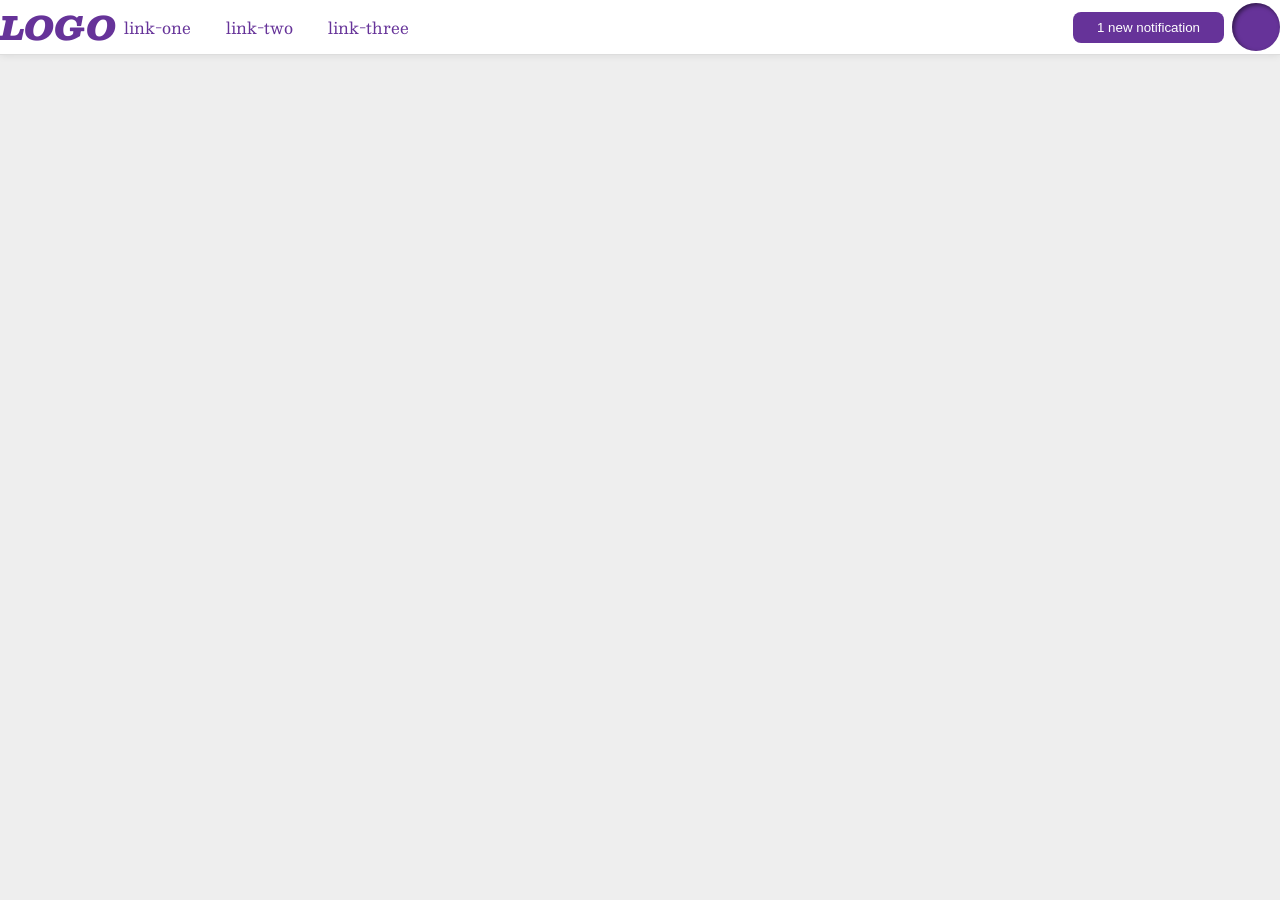
<file: foundations/flex/03-flex-header-2/index.html>
<!doctype html>
<html lang="en">
    <head>
        <meta charset="UTF-8" />
        <meta http-equiv="X-UA-Compatible" content="IE=edge" />
        <meta name="viewport" content="width=device-width, initial-scale=1.0" />
        <title>Flex Header 2</title>
        <link rel="stylesheet" href="style.css" />
    </head>
    <body>
        <div class="header">
            <div class="header-left">
                <div class="logo">LOGO</div>
                <ul class="links">
                    <li><a href="https://google.com">link-one</a></li>
                    <li><a href="https://google.com">link-two</a></li>
                    <li><a href="https://google.com">link-three</a></li>
                </ul>
            </div>
            <div class="header-right">
                <button class="notifications">1 new notification</button>
                <div class="profile-image"></div>
            </div>
        </div>
    </body>
</html>
</file>
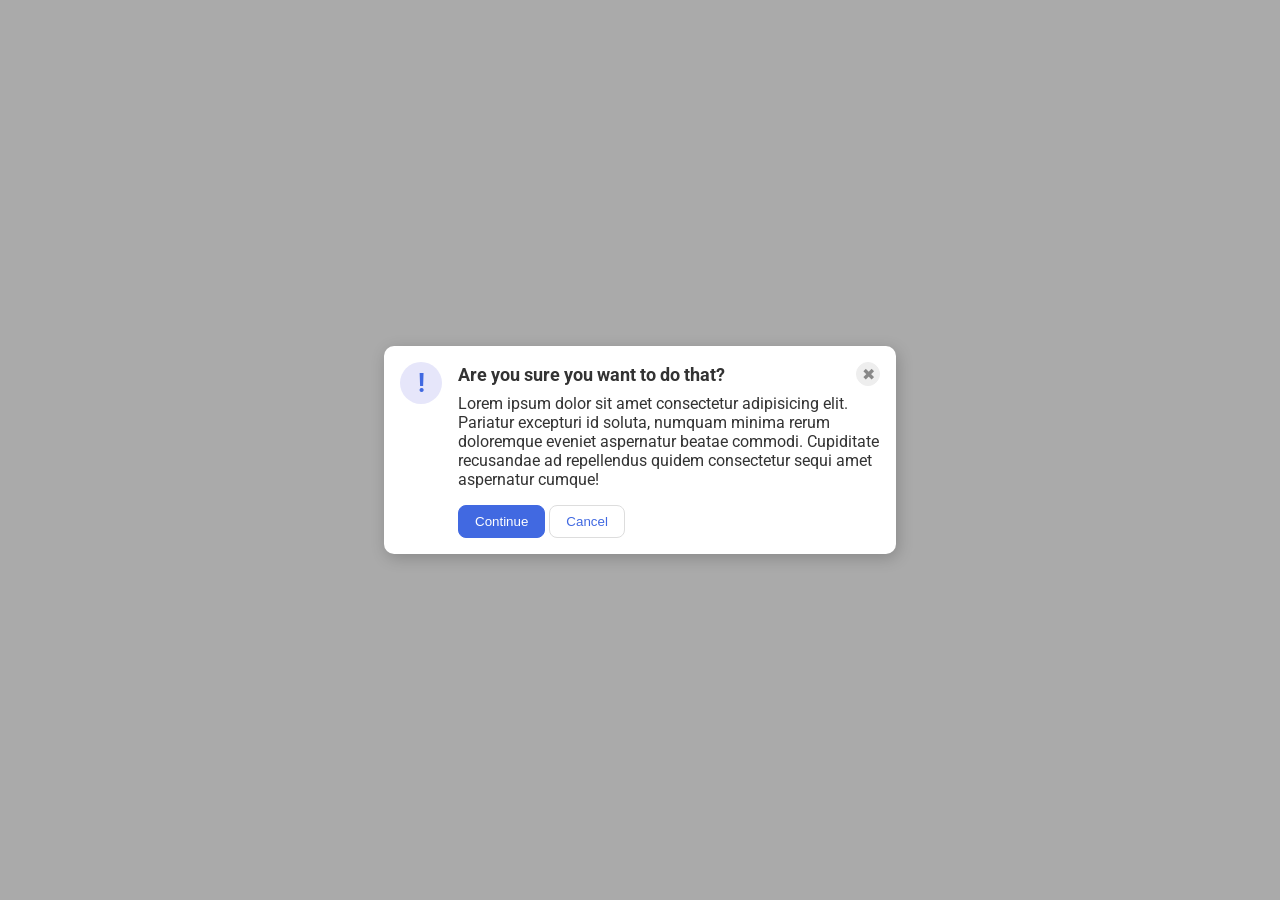
<file: foundations/flex/05-flex-modal/index.html>
<!doctype html>
<html lang="en">
    <head>
        <meta charset="UTF-8" />
        <meta http-equiv="X-UA-Compatible" content="IE=edge" />
        <meta name="viewport" content="width=device-width, initial-scale=1.0" />
        <link rel="stylesheet" href="style.css" />
        <title>Modal</title>
    </head>
    <body>
        <div class="modal">
            <div class="icon">!</div>
            <div class="model-text">
                <div class="header">
                    Are you sure you want to do that?
                    <button class="close-button">✖</button>
                </div>
                <div class="text">
                    Lorem ipsum dolor sit amet consectetur adipisicing elit.
                    Pariatur excepturi id soluta, numquam minima rerum
                    doloremque eveniet aspernatur beatae commodi. Cupiditate
                    recusandae ad repellendus quidem consectetur sequi amet
                    aspernatur cumque!
                </div>
                <button class="continue">Continue</button>
                <button class="cancel">Cancel</button>
            </div>
        </div>
    </body>
</html>
</file>
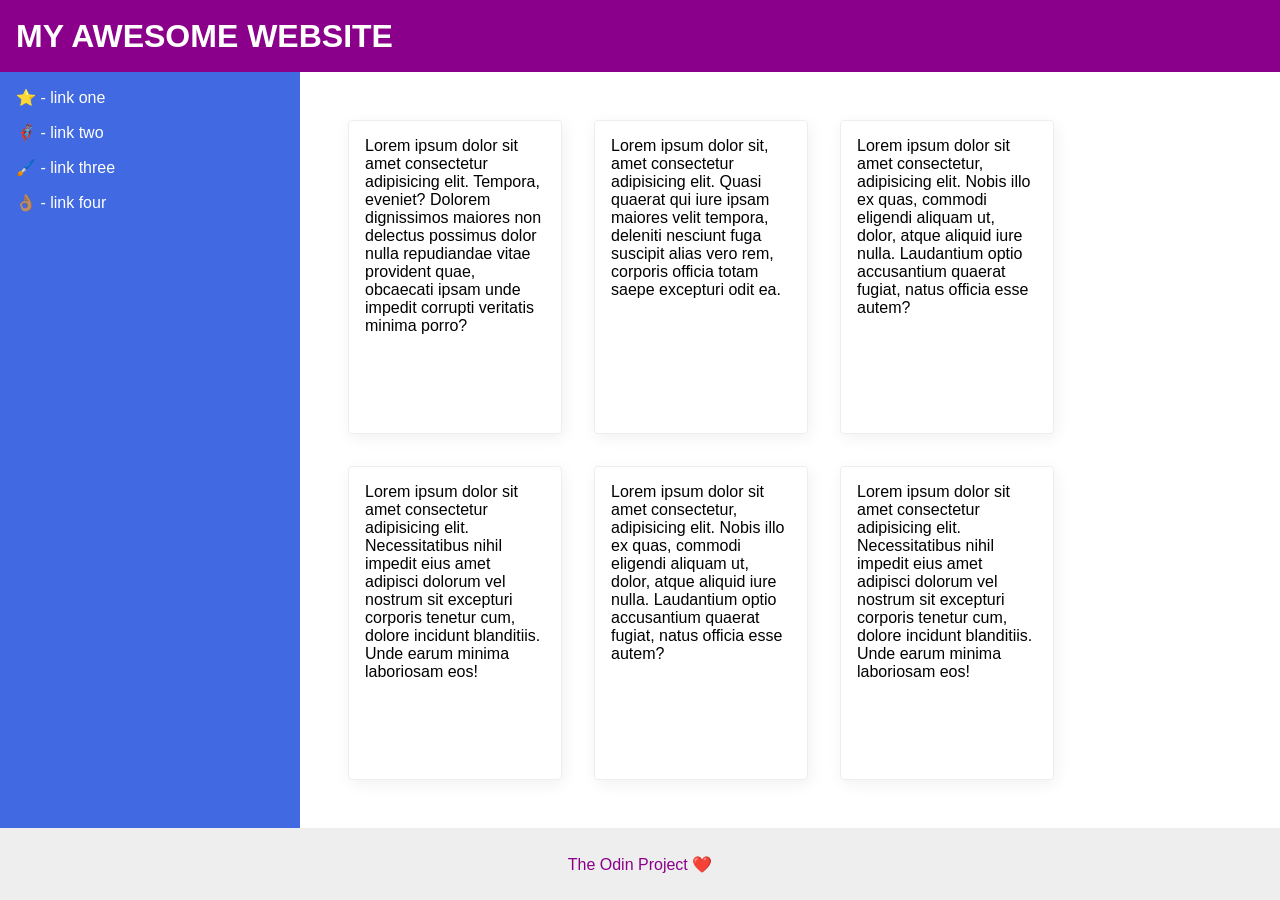
<file: foundations/flex/07-flex-layout-2/index.html>
<!doctype html>
<html lang="en">
    <head>
        <meta charset="UTF-8" />
        <meta http-equiv="X-UA-Compatible" content="IE=edge" />
        <meta name="viewport" content="width=device-width, initial-scale=1.0" />
        <title>The Holy Grail</title>
        <link rel="stylesheet" href="style.css" />
    </head>
    <body>
        <div class="header">MY AWESOME WEBSITE</div>
        <div class="main-container">
            <div class="sidebar">
                <ul>
                    <li><a href="#">⭐ - link one</a></li>
                    <li><a href="#">🦸🏽‍♂️ - link two</a></li>
                    <li><a href="#">🖌️ - link three</a></li>
                    <li><a href="#">👌🏽 - link four</a></li>
                </ul>
            </div>
            <div class="container">
                <div class="card">
                    Lorem ipsum dolor sit amet consectetur adipisicing elit.
                    Tempora, eveniet? Dolorem dignissimos maiores non delectus
                    possimus dolor nulla repudiandae vitae provident quae,
                    obcaecati ipsam unde impedit corrupti veritatis minima
                    porro?
                </div>
                <div class="card">
                    Lorem ipsum dolor sit, amet consectetur adipisicing elit.
                    Quasi quaerat qui iure ipsam maiores velit tempora, deleniti
                    nesciunt fuga suscipit alias vero rem, corporis officia
                    totam saepe excepturi odit ea.
                </div>
                <div class="card">
                    Lorem ipsum dolor sit amet consectetur, adipisicing elit.
                    Nobis illo ex quas, commodi eligendi aliquam ut, dolor,
                    atque aliquid iure nulla. Laudantium optio accusantium
                    quaerat fugiat, natus officia esse autem?
                </div>
                <div class="card">
                    Lorem ipsum dolor sit amet consectetur adipisicing elit.
                    Necessitatibus nihil impedit eius amet adipisci dolorum vel
                    nostrum sit excepturi corporis tenetur cum, dolore incidunt
                    blanditiis. Unde earum minima laboriosam eos!
                </div>
                <div class="card">
                    Lorem ipsum dolor sit amet consectetur, adipisicing elit.
                    Nobis illo ex quas, commodi eligendi aliquam ut, dolor,
                    atque aliquid iure nulla. Laudantium optio accusantium
                    quaerat fugiat, natus officia esse autem?
                </div>
                <div class="card">
                    Lorem ipsum dolor sit amet consectetur adipisicing elit.
                    Necessitatibus nihil impedit eius amet adipisci dolorum vel
                    nostrum sit excepturi corporis tenetur cum, dolore incidunt
                    blanditiis. Unde earum minima laboriosam eos!
                </div>
            </div>
        </div>
        <div class="footer">The Odin Project ❤️</div>
    </body>
</html>
</file>
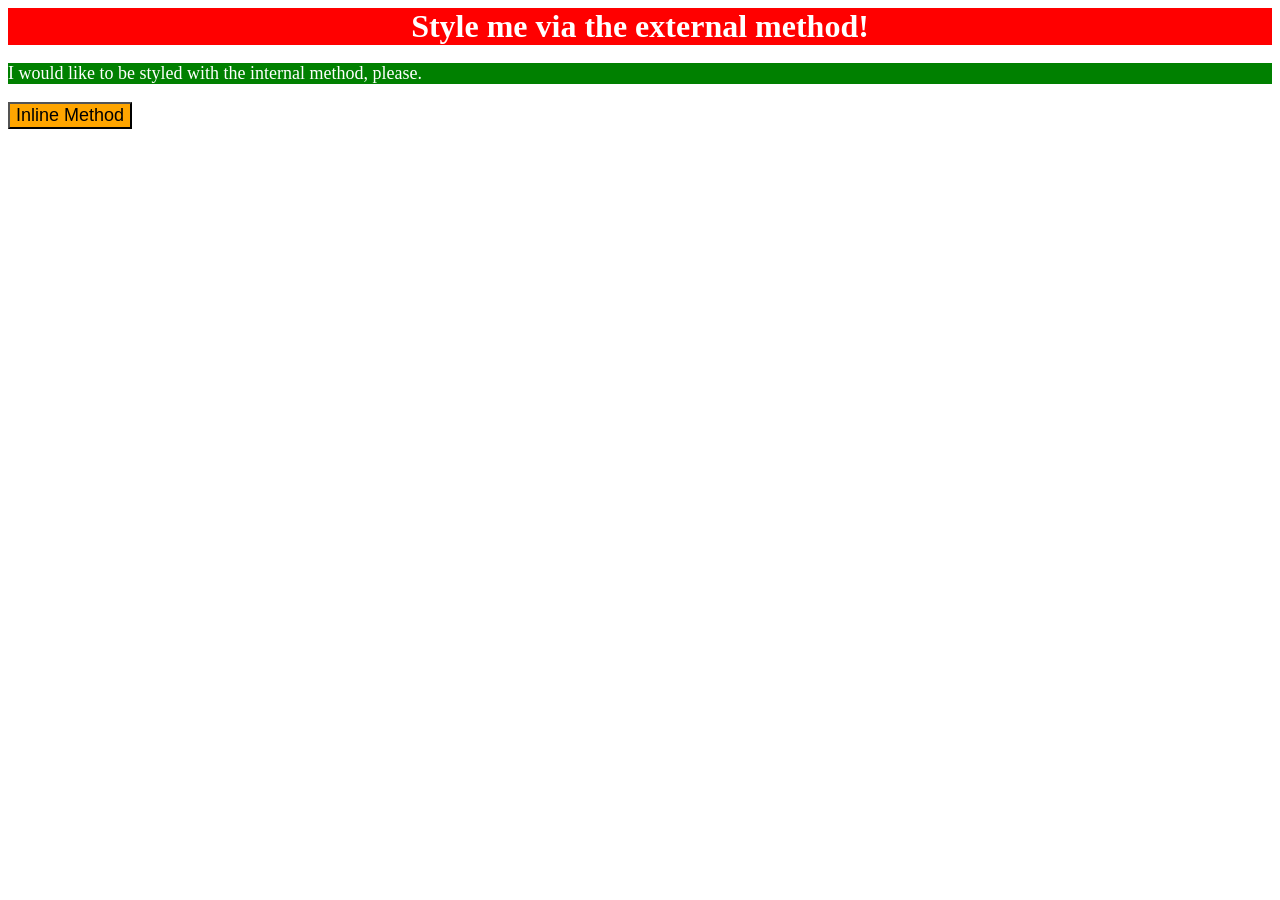
<file: foundations/intro-to-css/01-css-methods/index.html>
<!doctype html>
<html lang="en">
    <head>
        <meta charset="UTF-8" />
        <meta http-equiv="X-UA-Compatible" content="IE=edge" />
        <meta name="viewport" content="width=device-width, initial-scale=1.0" />
        <title>Methods for Adding CSS</title>
        <link rel="stylesheet" href="styles.css" />
        <style>
            p {
                background-color: green;
                color: white;
                font-size: 18px;
            }
        </style>
    </head>
    <body>
        <div>Style me via the external method!</div>
        <p>I would like to be styled with the internal method, please.</p>
        <button style="background-color: orange; font-size: 18px">
            Inline Method
        </button>
    </body>
</html>
</file>
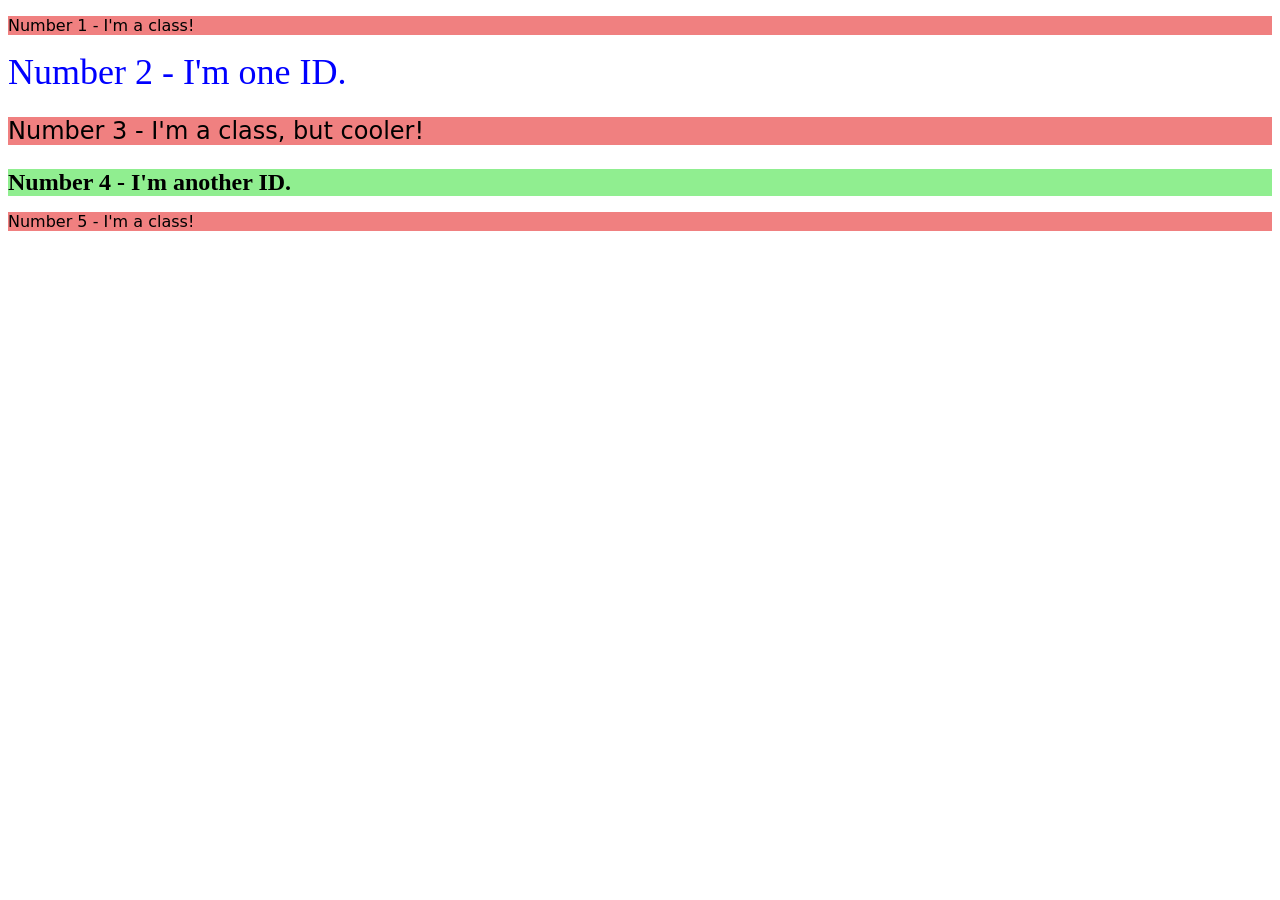
<file: foundations/intro-to-css/02-class-id-selectors/index.html>
<!doctype html>
<html lang="en">
    <head>
        <meta charset="UTF-8" />
        <meta http-equiv="X-UA-Compatible" content="IE=edge" />
        <meta name="viewport" content="width=device-width, initial-scale=1.0" />
        <title>Class and ID Selectors</title>
        <link rel="stylesheet" href="style.css" />
    </head>
    <body>
        <p class="oddNumber">Number 1 - I'm a class!</p>
        <div id="blue">Number 2 - I'm one ID.</div>
        <p class="oddNumber cooler">Number 3 - I'm a class, but cooler!</p>
        <div id="green">Number 4 - I'm another ID.</div>
        <p class="oddNumber">Number 5 - I'm a class!</p>
    </body>
</html>
</file>
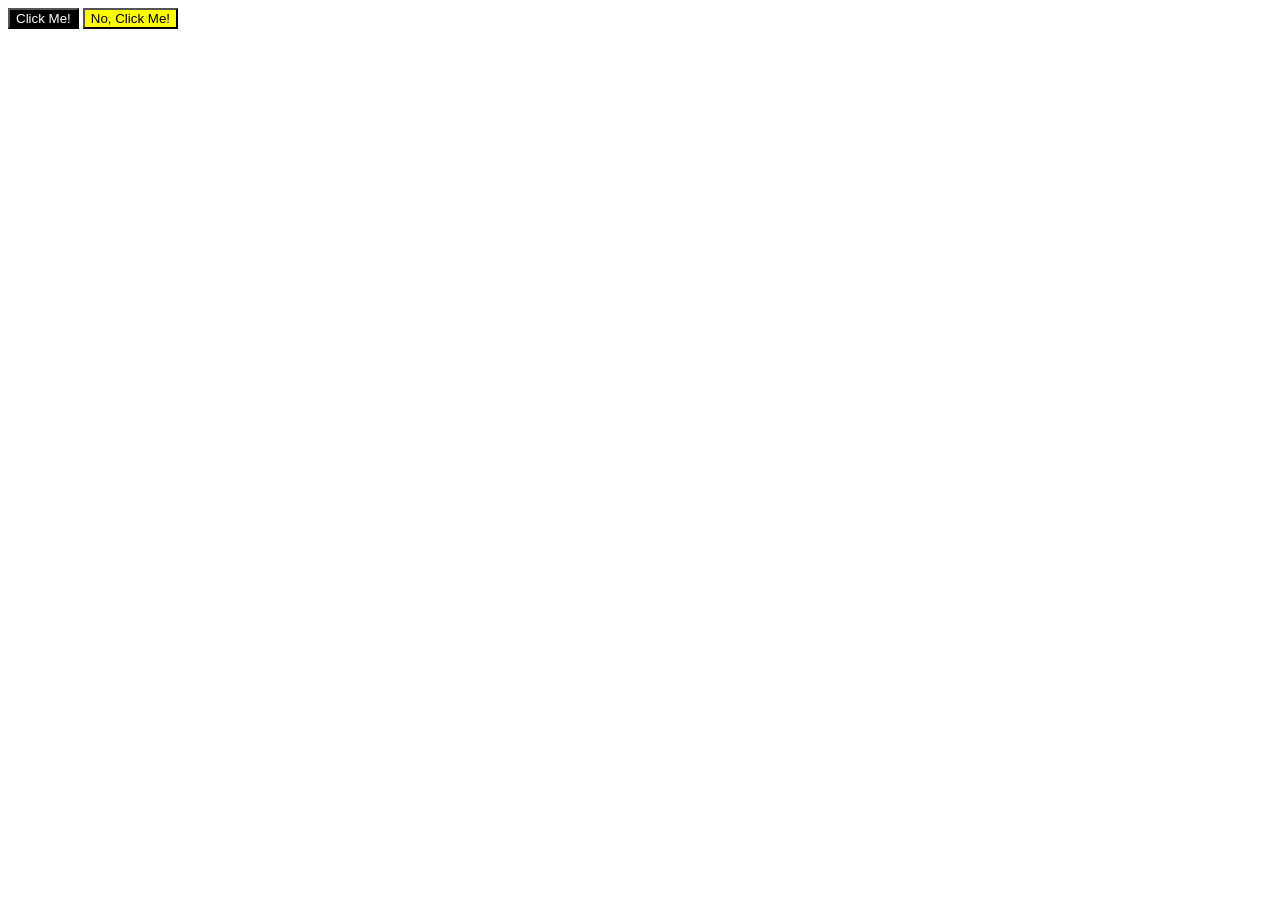
<file: foundations/intro-to-css/03-grouping-selectors/index.html>
<!doctype html>
<html lang="en">
    <head>
        <meta charset="UTF-8" />
        <meta http-equiv="X-UA-Compatible" content="IE=edge" />
        <meta name="viewport" content="width=device-width, initial-scale=1.0" />
        <title>Grouping Selectors</title>
        <link rel="stylesheet" href="style.css" />
    </head>
    <body>
        <button class="black">Click Me!</button>
        <button class="yellow">No, Click Me!</button>
    </body>
</html>
</file>
<file: foundations/flex/03-flex-header-2/style.css>
/* this is some magical font-importing.
you'll learn about it later. */
@import url("https://fonts.googleapis.com/css2?family=Besley:ital,wght@0,400;1,900&display=swap");

body {
    margin: 0;
    background: #eee;
    font-family: Besley, serif;
}

.header {
    background: white;
    border-bottom: 1px solid #ddd;
    box-shadow: 0 0 8px rgba(0, 0, 0, 0.1);
    display: flex;
    justify-content: space-between;
}

.profile-image {
    background: rebeccapurple;
    box-shadow: inset 2px 2px 4px rgba(0, 0, 0, 0.5);
    border-radius: 50%;
    width: 48px;
    height: 48px;
    display: flex;
}

.logo {
    color: rebeccapurple;
    font-size: 32px;
    font-weight: 900;
    font-style: italic;
}

.header-left,
.header-right {
    display: flex;
    gap: 8px;
    align-items: center;
}

button {
    border: none;
    border-radius: 8px;
    background: rebeccapurple;
    color: white;
    padding: 8px 24px;
    display: flex;
}

a {
    /* this removes the line under our links */
    text-decoration: none;
    color: rebeccapurple;
}

ul {
    list-style-type: none;
    display: flex;
    gap: 35px;
    padding: 0;
    margin: 0;
}
</file>
<file: foundations/flex/05-flex-modal/style.css>
@import url("https://fonts.googleapis.com/css2?family=Roboto:wght@400;700&display=swap");

html,
body {
    height: 100%;
}

body {
    font-family: Roboto, sans-serif;
    margin: 0;
    background: #aaa;
    color: #333;
    /* I'll give you this one for free lol */
    display: flex;
    align-items: center;
    justify-content: center;
}

.modal {
    background: white;
    width: 480px;
    border-radius: 10px;
    box-shadow: 2px 4px 16px rgba(0, 0, 0, 0.2);
    display: flex;
    gap: 16px;
    padding: 16px;
}

.icon {
    color: royalblue;
    font-size: 26px;
    font-weight: 700;
    background: lavender;
    width: 42px;
    height: 42px;
    border-radius: 50%;
    display: flex;
    align-items: center;
    justify-content: center;
    flex-shrink: 0;
}

.close-button {
    background: #eee;
    border-radius: 50%;
    color: #888;
    font-weight: 400;
    font-size: 16px;
    height: 24px;
    width: 24px;
    display: flex;
    align-items: center;
    justify-content: center;
    border: 1px solid #eee;
    padding: 0;
}

button {
    cursor: pointer;
    padding: 8px 16px;
    border-radius: 8px;
}

button.continue {
    background: royalblue;
    border: 1px solid royalblue;
    color: white;
}

button.cancel {
    background: white;
    border: 1px solid #ddd;
    color: royalblue;
}
.header {
    display: flex;
    align-items: center;
    justify-content: space-between;
    font-size: 18px;
    font-weight: 700;
    margin-bottom: 8px;
}
.text {
    margin-bottom: 16px;
}
</file>
<file: foundations/flex/07-flex-layout-2/style.css>
body {
    font-family:
        -apple-system, BlinkMacSystemFont, "Segoe UI", Roboto, Oxygen, Ubuntu,
        Cantarell, "Open Sans", "Helvetica Neue", sans-serif;
    margin: 0;
    min-height: 100vh;
    display: flex;
    flex-direction: column;
}

ul {
    list-style: none;
    padding: 0;
    margin: 0;
}

li {
    margin-bottom: 16px;
}

a {
    text-decoration: none;
    color: white;
}

.header {
    height: 72px;
    background: darkmagenta;
    color: white;
    align-content: center;
    font-weight: 900;
    font-size: 32px;
    padding-left: 16px;
}

.main-container {
    flex: 1;
    display: flex;
}

.footer {
    height: 72px;
    background: #eee;
    color: darkmagenta;
    display: flex;
    align-items: center;
    justify-content: center;
}

.sidebar {
    width: 300px;
    background: royalblue;
    box-sizing: border-box;
    flex-shrink: 0;
    padding: 16px;
}

.card {
    border: 1px solid #eee;
    box-shadow: 2px 4px 16px rgba(0, 0, 0, 0.06);
    border-radius: 4px;
    display: flex;
    flex-basis: 180px;
    padding: 16px;
    width: 300px;
}
.container {
    display: flex;
    flex-wrap: wrap;
    gap: 32px;
    padding: 48px;
}
</file>
<file: foundations/intro-to-css/01-css-methods/styles.css>
div {
    background-color: red;
    color: white;
    font-size: 32px;
    text-align: center;
    font-weight: bold;
}
</file>
<file: foundations/intro-to-css/02-class-id-selectors/style.css>
/* Add CSS Styling */
.oddNumber {
    background-color: lightcoral;
    font-family:
        Verdana,
        DejaVu Sans,
        sans-serif;
}
#blue {
    color: blue;
    font-size: 36px;
}
.cooler {
    font-size: 24px;
}
#green {
    background-color: lightgreen;
    font-size: 24px;
    font-weight: bold;
}
</file>
<file: foundations/intro-to-css/03-grouping-selectors/style.css>
/* Add CSS Styling */
.black {
    background-color: black;
    color: white;
}
.yellow {
    background-color: yellow;
}
.black.yellow {
    font-size: 28px;
    font-family:
        Helvetica,
        Times New Roman,
        sans-serif;
}
</file>
